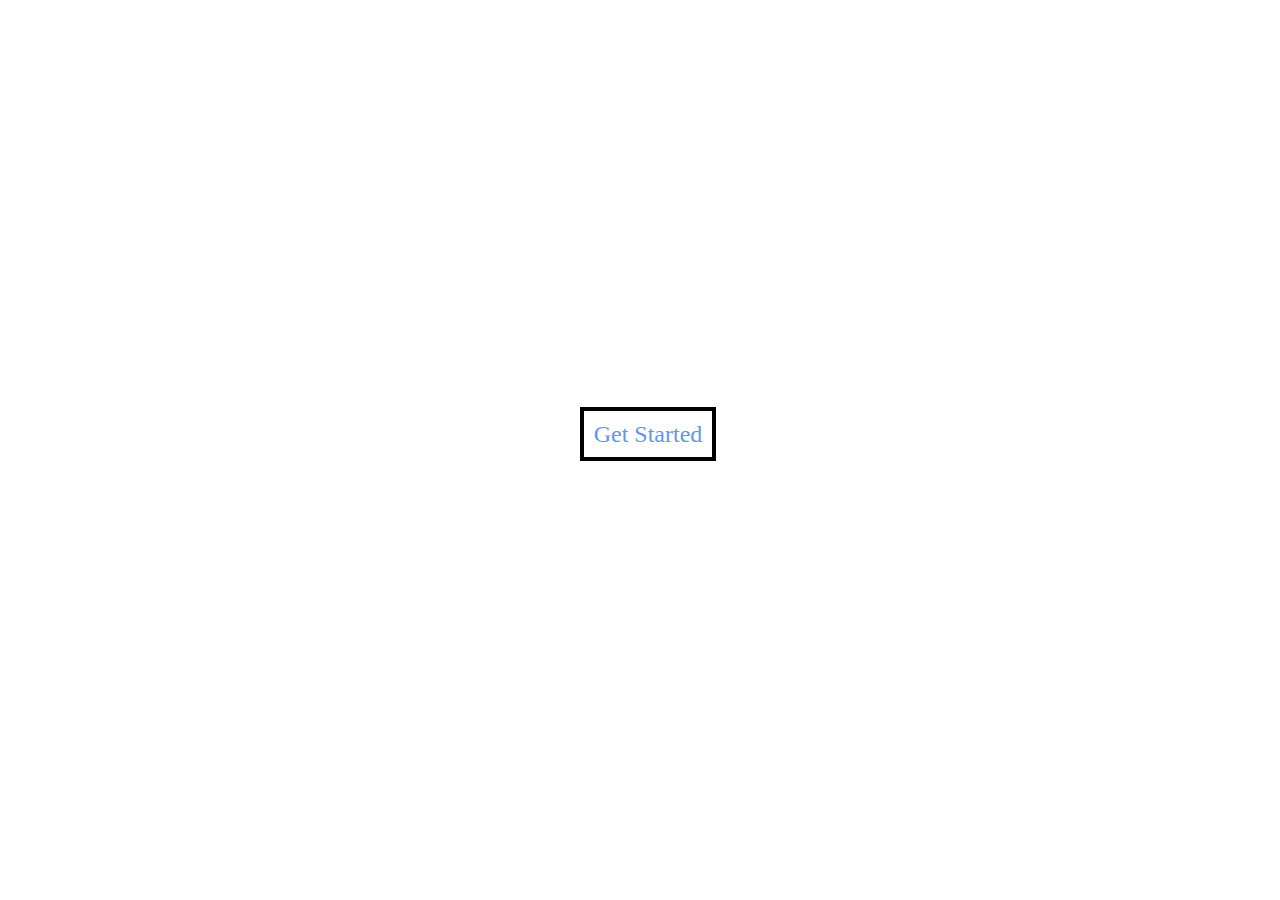
<file: index.html>
<!DOCTYPE html>
<html lang="en">
<head>
    <meta charset="UTF-8">
    <meta name="viewport" content="width=device-width, initial-scale=1.0">
    <title>To-Do App</title>
    <link rel="stylesheet" href="style.css">
        <link rel="stylesheet" href="https://cdnjs.cloudflare.com/ajax/libs/font-awesome/4.7.0/css/font-awesome.min.css">
</head>
<body>
    <div class="description">
        <h1>To-Do List App</h1>
        <p>Add your daily tasks and always be active.</p>
        <a class="start" href="index1.html">Get Started</a>
    </div>
    <script src="app.js"></script>
    </body>
</html>
</file>
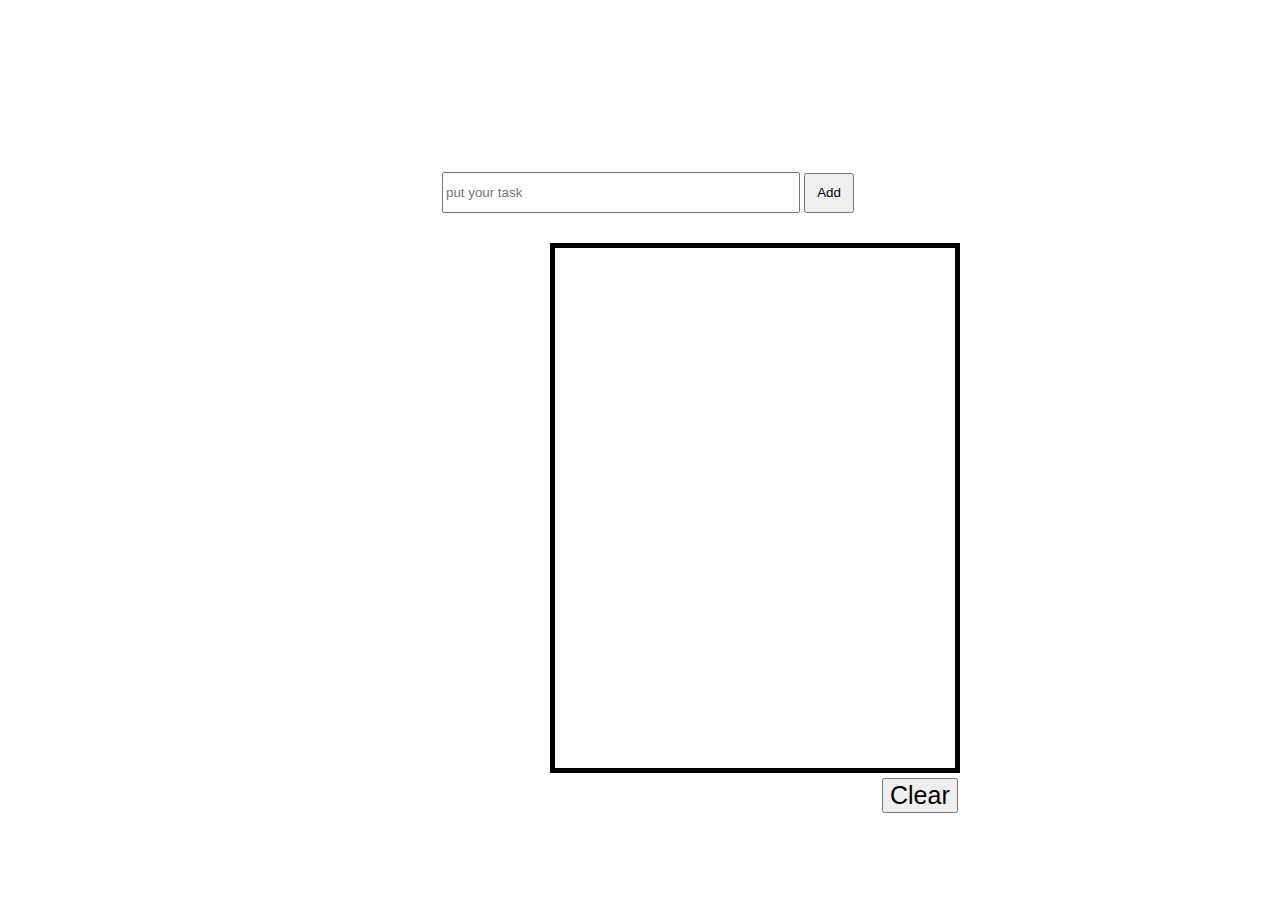
<file: index1.html>
<!DOCTYPE html>
<html lang="en">
<head>
    <meta charset="UTF-8">
    <meta name="viewport" content="width=device-width, initial-scale=1.0">
    <title>To-Do App</title>
    <link rel="stylesheet" href="style1.css">
        <link rel="stylesheet" href="https://cdnjs.cloudflare.com/ajax/libs/font-awesome/4.7.0/css/font-awesome.min.css">
</head>
<body>
    <div class="input">
    <h1>To-Do List App</h1>
    <input type="text" placeholder="put your task">
    <button  id="add">Add</button>
</div>
    <div class="container">
        <ul id="list">     
        </ul>
    </div>
    <button class="fullremove">Clear</button>
    
    <script src="app.js"></script>
</body>
</html>
</file>
<file: style.css>
body{
    height: 100%;
    width: 100%;
    background-image: url("https://img.freepik.com/free-photo/abstract-uv-ultraviolet-light-composition_23-2149243965.jpg?semt=ais_hybrid&w=740");
    background-repeat: no-repeat;
    background-size: cover;
}
.description{
    text-align: center;
    justify-content: center;
    margin-top: 25%;
    color: white;
}
h1{
    font-size: 50px;
    margin-bottom: 0px;
}
p{
    margin-bottom: 25px;
    margin-top: 0;
}
.start{
    height: 40px;
    margin-top: 100px;
  border: 4px solid black;
  background-color: transparent;
  font-size: x-large;
  text-decoration: none;
    padding: 10px;
  color: cornflowerblue;
    
}
a {
  transition-duration: 0.4s;
}

a:hover {
    border: 2px;
    background-color: rgb(236, 199, 199);
    font-size: larger;
}
@media (max-width: 430px) {
  h1{
    font-size: 35px;
  }
}
</file>
<file: style1.css>
body{
    height: 100%;
    width: 100%;
    background-image: url("https://img.freepik.com/free-photo/abstract-uv-ultraviolet-light-composition_23-2149243965.jpg?semt=ais_hybrid&w=740");
    background-repeat: no-repeat;
    background-size: cover;
}
.input{
    justify-content: center;
    text-align: center;
    margin-top: 5%;
    }

    h1{
    font-size: 50px;
    color: white;
    margin-bottom: 50px;
    text-decoration: underline;
    }

input{
    height: 35px;
    width: 350px;
   
    }
    #add{
    height: 40px;
    width: 50px;
}
.container{
    justify-content: center;
    margin-top: 30px;
    margin-left: 542px;
    border: 5px solid black;
    height: 520px;
    width: 400px;
    font-size:xx-large;
    font-weight: bolder;
    color: white;
    align-items: center;
}
.delete-icon {
    float: right;
    cursor: pointer;
    font-size: 18px;
    font-weight: bold;
    margin-right: 10px;
    margin-top: 9px;
    }
.fullremove{
    font-size: 25px;
    margin-left: 874px;
    margin-top: 5px;
}
</file>
